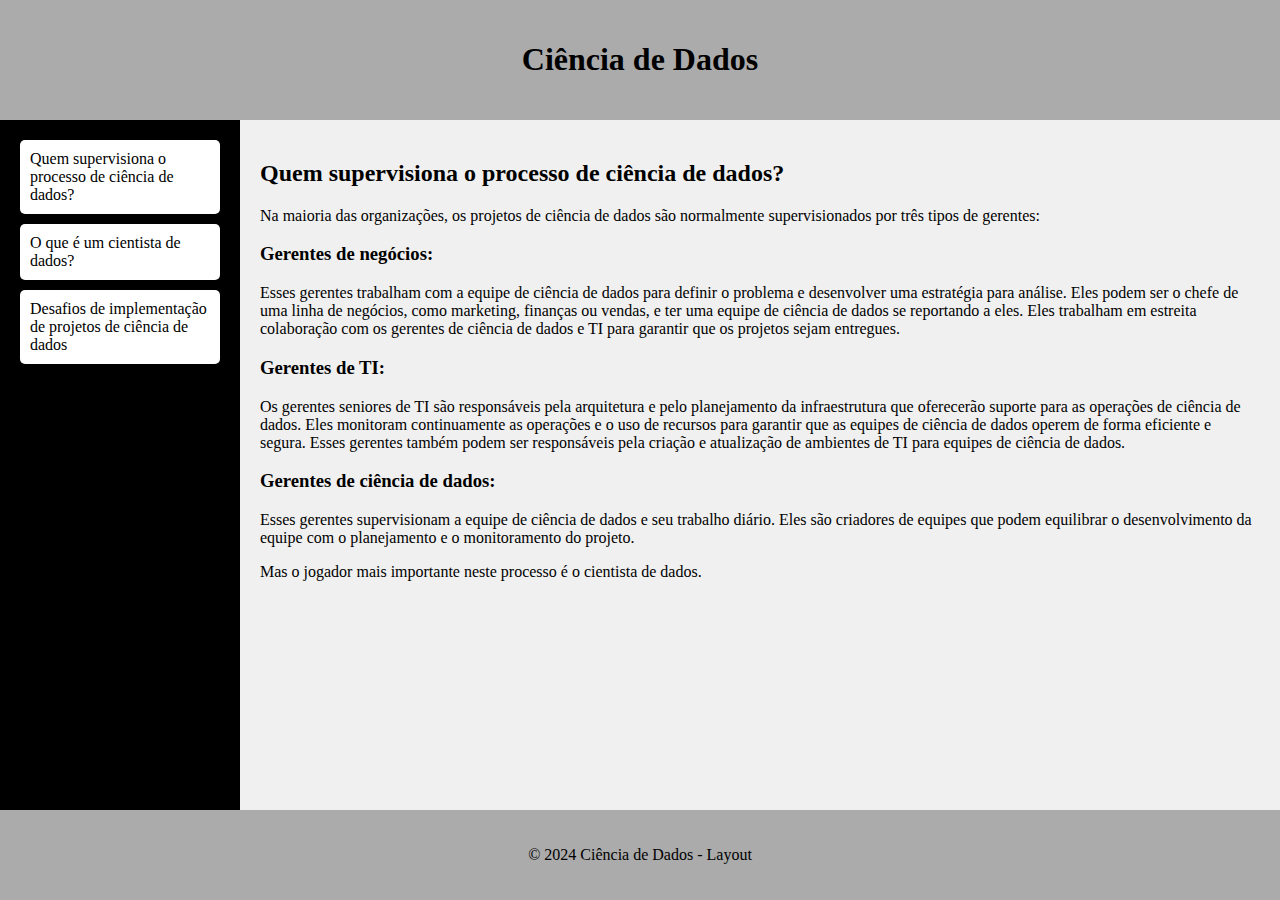
<file: index.html>
<!DOCTYPE html>
<html lang="pt-br">


<head>
    <meta charset="UTF-8">
    <meta name="viewport" content="width=device-width, initial-scale=1.0">
    <title>Ciência de dados</title>
    <style>
        body {
            margin: 0;
            padding: 0;
            background-color: #a6a6a6;
            display: flex;
            flex-direction: column;
            min-height: 100vh;
        }

        header, footer {
            background-color: #ababab;
            color: rgb(0, 0, 0);
            padding: 20px;
            text-align: center;
            flex: 0 0 auto;
        }

        main {
            display: flex;
            flex: 1;
        }

        nav {
            background-color: #000000;
            padding: 20px;
            width: 200px;
        }

        nav a {
            display: block;
            color: #000000;
            text-decoration: none;
            padding: 10px;
            margin-bottom: 10px;
            background-color: #fff;
            border-radius: 5px;
        }

        nav a:hover {
            background-color: #f9cb9c;
        }

        section {
            flex: 1;
            background-color: #f1f0f0;
            padding: 20px;
        }

        aside {
            background-color: #000000;
            padding: 20px;
            width: 200px;
        }

        footer {
            margin-top: auto;
        }
    </style>
</head>
<body>
    <header>
        <h1>Ciência de Dados</h1>
    </header>

    <main>
        <nav>
            <a href="index.html">Quem supervisiona o processo de ciência de dados?</a>
            <a href="oquee.html">O que é um cientista de dados?</a>
            <a href="desafios.html">Desafios de implementação de projetos de ciência de dados</a>
        </nav>

        <section id="secao1">
            <h2>Quem supervisiona o processo de ciência de dados?</h2>
            <p>Na maioria das organizações, os projetos de ciência de dados são normalmente supervisionados por três tipos de gerentes:</p>
            <p><h3>Gerentes de negócios:</h3></p>
            <p> Esses gerentes trabalham com a equipe de ciência de dados para definir o problema e desenvolver uma estratégia para análise. Eles podem ser o chefe de uma linha de negócios, como marketing, finanças ou vendas, e ter uma equipe de ciência de dados se reportando a eles.
                 Eles trabalham em estreita colaboração com os gerentes de ciência de dados e TI para garantir que os projetos sejam entregues.</p>
            <p><h3>Gerentes de TI: </h3></p>     
            <p>Os gerentes seniores de TI são responsáveis pela arquitetura e pelo planejamento da infraestrutura que oferecerão suporte para as operações de ciência de dados. Eles monitoram continuamente as operações e o uso de recursos para garantir que as equipes de ciência de dados operem de forma eficiente e segura.
                 Esses gerentes também podem ser responsáveis pela criação e atualização de ambientes de TI para equipes de ciência de dados.</p>
            <p><h3>Gerentes de ciência de dados: </h3></p>
            <p>Esses gerentes supervisionam a equipe de ciência de dados e seu trabalho diário. 
                Eles são criadores de equipes que podem equilibrar o desenvolvimento da equipe com o planejamento e o monitoramento do projeto.</p>
            <p>Mas o jogador mais importante neste processo é o cientista de dados.</p>
        </section>
        
    </main>

    <footer>
        <p>&copy; 2024 Ciência de Dados - Layout</p>
    </footer>
</body>
</html>
</file>
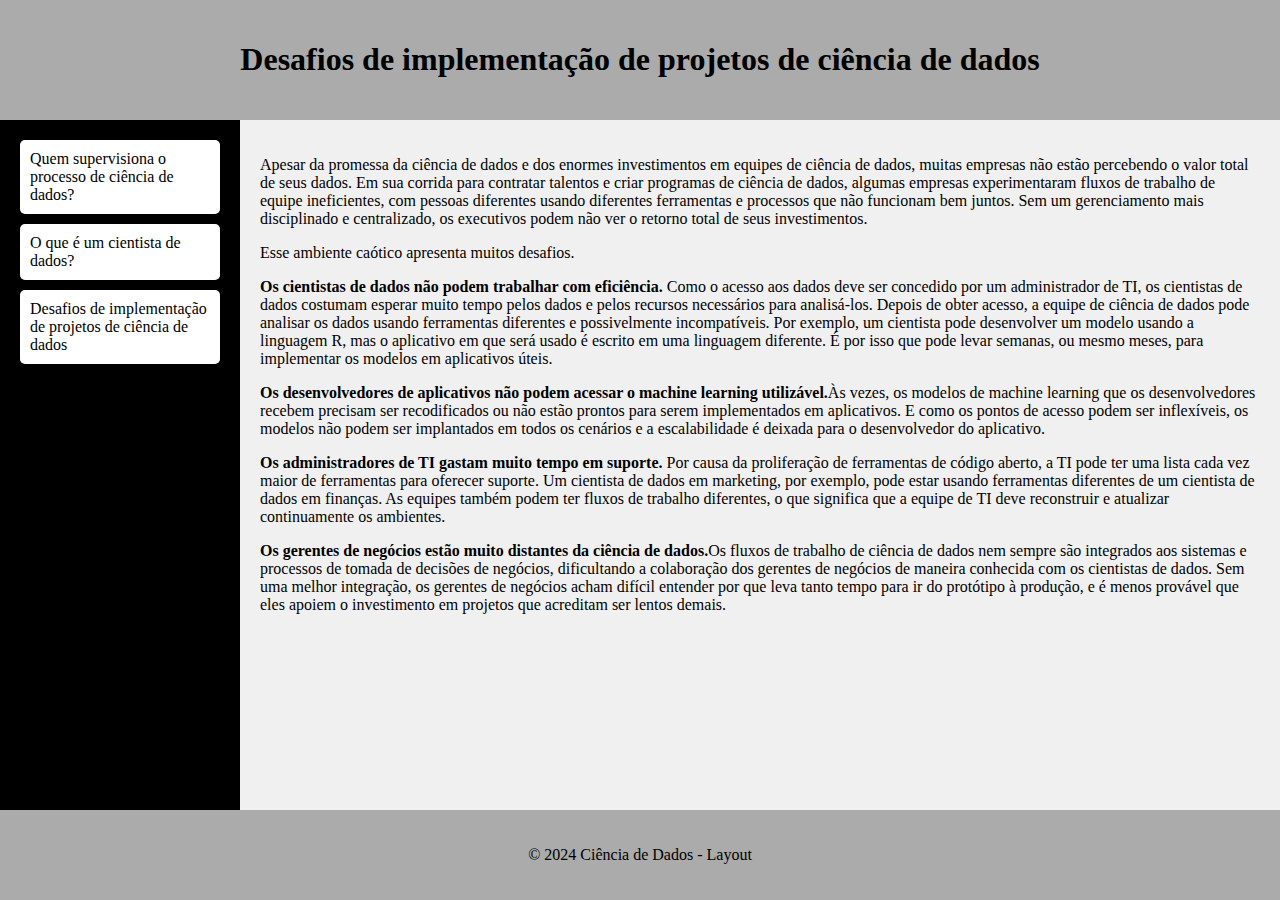
<file: desafios.html>
<!DOCTYPE html>
<html lang="pt-br">
<head>
    <meta charset="UTF-8">
    <meta name="viewport" content="width=device-width, initial-scale=1.0">
    <title>Document</title>
    <style>
        body {
            margin: 0;
            padding: 0;
            background-color: #a6a6a6;
            display: flex;
            flex-direction: column;
            min-height: 100vh;
        }

        header, footer {
            background-color: #ababab;
            color: rgb(0, 0, 0);
            padding: 20px;
            text-align: center;
            flex: 0 0 auto;
        }

        main {
            display: flex;
            flex: 1;
        }

        nav {
            background-color: #000000;
            padding: 20px;
            width: 200px;
        }

        nav a {
            display: block;
            color: #000000;
            text-decoration: none;
            padding: 10px;
            margin-bottom: 10px;
            background-color: #fff;
            border-radius: 5px;
        }

        nav a:hover {
            background-color: #f9cb9c;
        }

        section {
            flex: 1;
            background-color: #f1f0f0;
            padding: 20px;
        }

        aside {
            background-color: #000000;
            padding: 20px;
            width: 200px;
        }

        footer {
            margin-top: auto;
        }
    </style>
</head>
<body>
    <header>
        <h1>Desafios de implementação de projetos de ciência de dados</h1>
    </header>
    <main>
        <nav>
            <a href="index.html">Quem supervisiona o processo de ciência de dados?</a>
            <a href="oquee.html">O que é um cientista de dados?</a>
            <a href="desafios.html">Desafios de implementação de projetos de ciência de dados</a>
        </nav>
        <section id="desafios">
            <p>Apesar da promessa da ciência de dados e dos enormes investimentos em equipes de ciência de dados, muitas empresas não estão percebendo o valor total de seus dados.
                 Em sua corrida para contratar talentos e criar programas de ciência de dados, algumas empresas experimentaram fluxos de trabalho de equipe ineficientes, com pessoas diferentes usando diferentes ferramentas e processos que não funcionam bem juntos. Sem um gerenciamento mais disciplinado e centralizado, os executivos podem não ver o retorno total de seus investimentos.</p>
            <p>Esse ambiente caótico apresenta muitos desafios.</p>
            <p><b>Os cientistas de dados não podem trabalhar com eficiência.</b> Como o acesso aos dados deve ser concedido por um administrador de TI, os cientistas de dados costumam esperar muito tempo pelos dados e pelos recursos necessários para analisá-los. Depois de obter acesso, a equipe de ciência de dados pode analisar os dados usando ferramentas diferentes e possivelmente incompatíveis. Por exemplo, um cientista pode desenvolver um modelo usando a linguagem R, mas o aplicativo em que será usado é escrito em uma linguagem diferente. 
                É por isso que pode levar semanas, ou mesmo meses, para implementar os modelos em aplicativos úteis.</p>
                <p><b>Os desenvolvedores de aplicativos não podem acessar o machine learning utilizável.</b>Às vezes, os modelos de machine learning que os desenvolvedores recebem precisam ser recodificados ou não estão prontos para serem implementados em aplicativos.
                     E como os pontos de acesso podem ser inflexíveis, os modelos não podem ser implantados em todos os cenários e a escalabilidade é deixada para o desenvolvedor do aplicativo.</p>
                <p><b>Os administradores de TI gastam muito tempo em suporte.</b> Por causa da proliferação de ferramentas de código aberto, a TI pode ter uma lista cada vez maior de ferramentas para oferecer suporte. Um cientista de dados em marketing, por exemplo, pode estar usando ferramentas diferentes de um cientista de dados em finanças. 
                    As equipes também podem ter fluxos de trabalho diferentes, o que significa que a equipe de TI deve reconstruir e atualizar continuamente os ambientes.</p>
                <p><b>Os gerentes de negócios estão muito distantes da ciência de dados.</b>Os fluxos de trabalho de ciência de dados nem sempre são integrados aos sistemas e processos de tomada de decisões de negócios, dificultando a colaboração dos gerentes de negócios de maneira conhecida com os cientistas de dados. Sem uma melhor integração, os gerentes de negócios acham difícil entender por que leva tanto tempo para ir do protótipo à produção, e é menos provável que eles apoiem o investimento em projetos que acreditam ser lentos demais.</p>
            </section>
        </main>
        <footer>
            <p>&copy; 2024 Ciência de Dados - Layout</p>
        </footer>
</body>
</html>
</file>
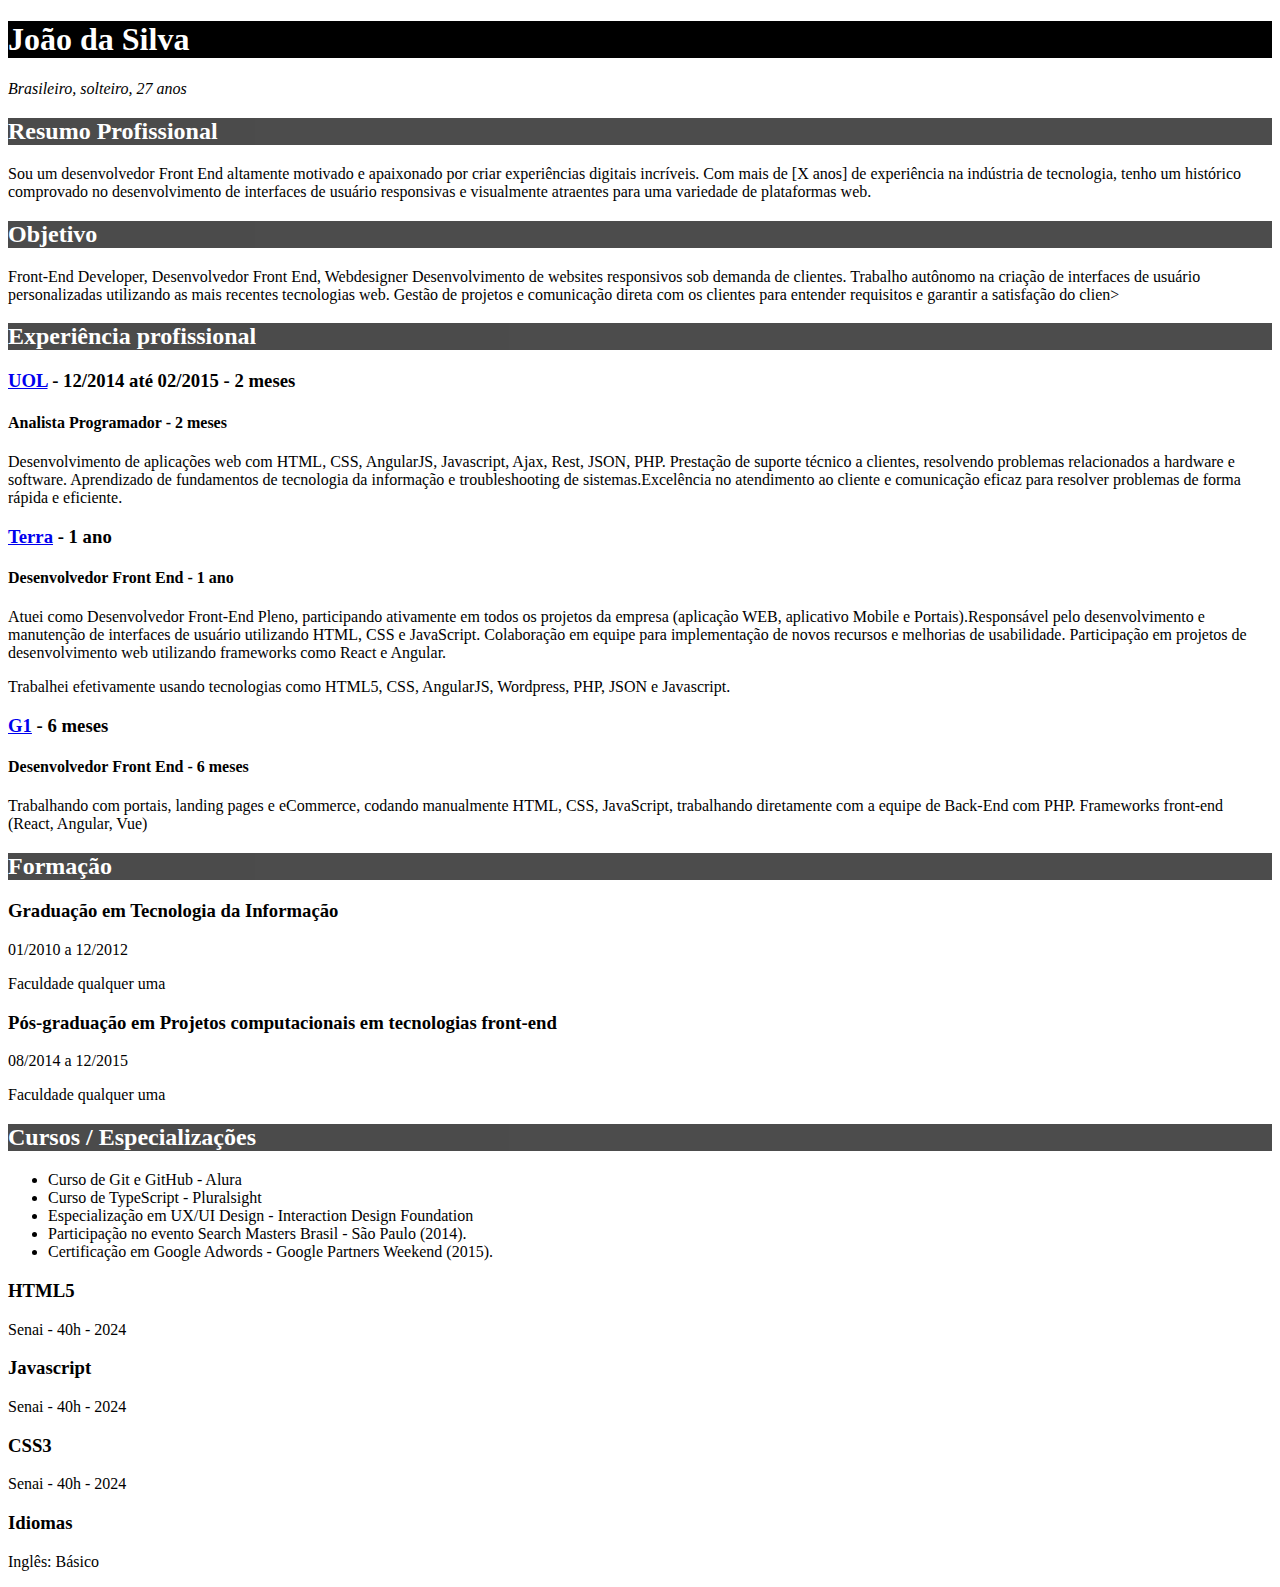
<file: css/css.html>
<!DOCTYPE html>
<html lang="pt-br">
  <head>
    <title>Curriculo</title>
    <meta charset="utf-8" />
    <meta name="author" content="Senai" />
    <meta name="description" content="descrição " />
    <meta name="keywords" content="html5, tecnologia" />

    <link rel="stylesheet" href="estilo.css" />
  </head>

  <body>
    <h1>João da Silva</h1>
    <p class="center"><em>Brasileiro, solteiro, 27 anos</em></p>
    <h2>Resumo Profissional</h2>
    <p>
      Sou um desenvolvedor Front End altamente motivado e apaixonado por criar
      experiências digitais incríveis. Com mais de [X anos] de experiência na
      indústria de tecnologia, tenho um histórico comprovado no desenvolvimento
      de interfaces de usuário responsivas e visualmente atraentes para uma
      variedade de plataformas web.
    </p>

    <h2>Objetivo</h2>

    <p>
      Front-End Developer, Desenvolvedor Front End, Webdesigner Desenvolvimento
      de websites responsivos sob demanda de clientes. Trabalho autônomo na
      criação de interfaces de usuário personalizadas utilizando as mais
      recentes tecnologias web. Gestão de projetos e comunicação direta com os
      clientes para entender requisitos e garantir a satisfação do clien>
    </p>

    <h2>Experiência profissional</h2>

    <h3>
      <a href="http://uol.com.br" target="_blank">UOL</a> - 12/2014 até 02/2015
      - 2 meses
    </h3>

    <h4>Analista Programador - 2 meses</h4>

    <p>
      Desenvolvimento de aplicações web com HTML, CSS, AngularJS, Javascript,
      Ajax, Rest, JSON, PHP. Prestação de suporte técnico a clientes, resolvendo
      problemas relacionados a hardware e software. Aprendizado de fundamentos
      de tecnologia da informação e troubleshooting de sistemas.Excelência no
      atendimento ao cliente e comunicação eficaz para resolver problemas de
      forma rápida e eficiente.
    </p>

    <h3><a href="http://terra.com" target="_blank">Terra</a> - 1 ano</h3>

    <h4>Desenvolvedor Front End - 1 ano</h4>

    <p>
      Atuei como Desenvolvedor Front-End Pleno, participando ativamente em todos
      os projetos da empresa (aplicação WEB, aplicativo Mobile e
      Portais).Responsável pelo desenvolvimento e manutenção de interfaces de
      usuário utilizando HTML, CSS e JavaScript. Colaboração em equipe para
      implementação de novos recursos e melhorias de usabilidade. Participação
      em projetos de desenvolvimento web utilizando frameworks como React e
      Angular.
    </p>

    <p>
      Trabalhei efetivamente usando tecnologias como HTML5, CSS, AngularJS,
      Wordpress, PHP, JSON e Javascript.
    </p>

    <h3><a href="http://g1.com" target="_blank">G1</a> - 6 meses</h3>

    <h4>Desenvolvedor Front End - 6 meses</h4>
    <p>
      Trabalhando com portais, landing pages e eCommerce, codando manualmente
      HTML, CSS, JavaScript, trabalhando diretamente com a equipe de Back-End
      com PHP. Frameworks front-end (React, Angular, Vue)
    </p>

    <h2>Formação</h2>

    <h3>Graduação em Tecnologia da Informação</h3>

    <p>01/2010 a 12/2012</p>

    <p>Faculdade qualquer uma</p>

    <h3>Pós-graduação em Projetos computacionais em tecnologias front-end</h3>

    <p>08/2014 a 12/2015</p>

    <p>Faculdade qualquer uma</p>

    <h2>Cursos / Especializações</h2>


    <ul>
    <li>Curso de Git e GitHub - Alura</li>
    <li>Curso de TypeScript - Pluralsight</li>
    <li>Especialização em UX/UI Design - Interaction Design Foundation</li>
    <li>Participação no evento Search Masters Brasil - São Paulo (2014).</li>
    <li>Certificação em Google Adwords - Google Partners Weekend (2015).</li>
    </ul>

    <h3>HTML5</h3>

    <p>Senai - 40h - 2024</p>

    <h3>Javascript</h3>

    <p>Senai - 40h - 2024</p>

    <h3>CSS3</h3>

    <p>Senai - 40h - 2024</p>

    <h3>Idiomas</h3>

    <p>Inglês: Básico</p>
  </body>
</html>
</file>
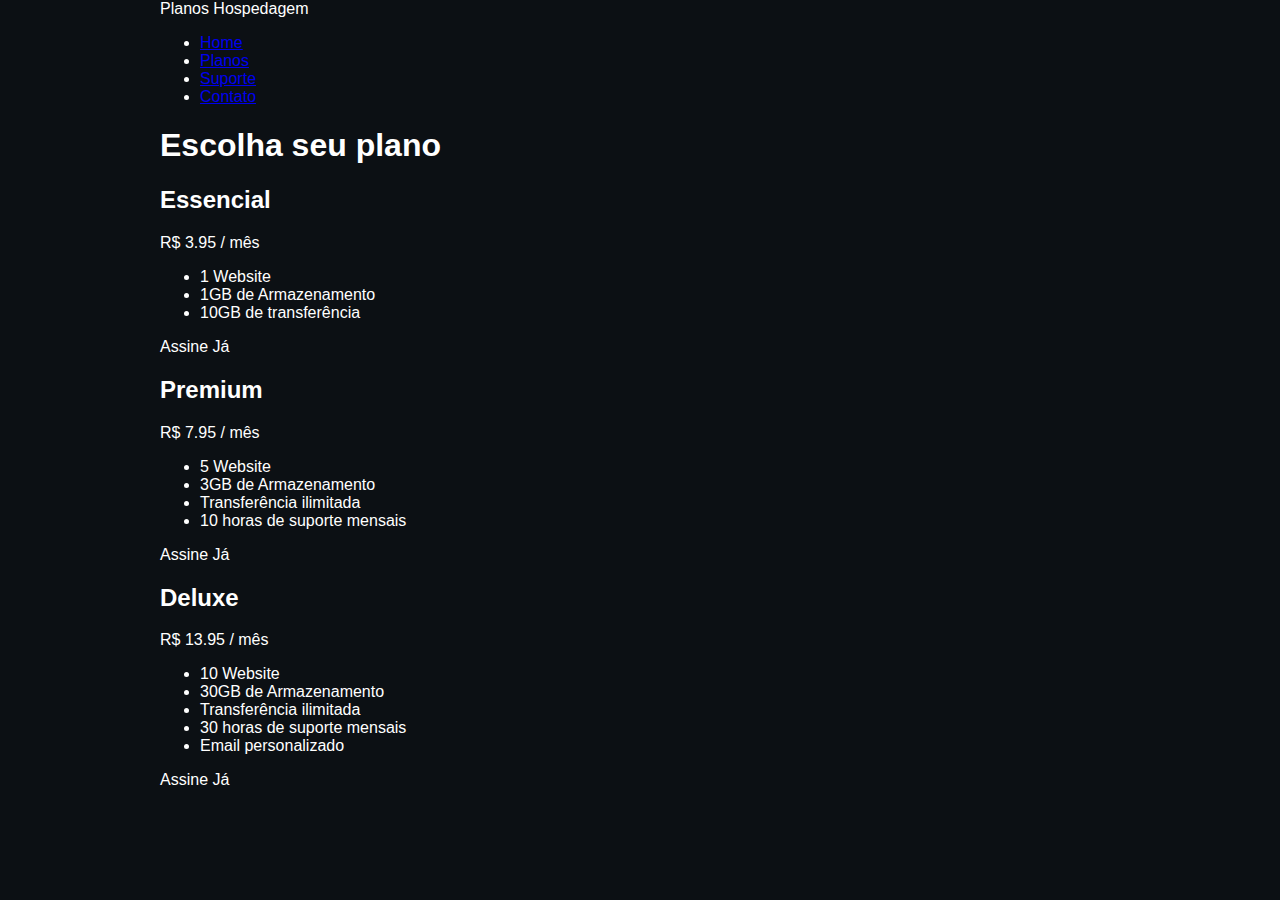
<file: css/plano.html>
<!DOCTYPE html>
<html lang="pt-br">

<head>
    <meta charset="UTF-8">

    <title>Price cards</title>

    <link rel="stylesheet" href="plano.css"> 
</head>

<body>
    <header>
        <div>Planos Hospedagem</div>
        <nav>
            <ul>
                <li><a href="#">Home</a></li>
                <li><a href="#">Planos</a></li>
                <li><a href="#">Suporte</a></li>
                <li><a href="#">Contato</a></li>
            </ul>
        </nav>
    </header>

    <h1>Escolha seu plano</h1>

    <section>
        <div>
            <h2>Essencial</h2>
            <p> <span>R$ 3.95</span> / mês</p>
            <ul>
                <li>1 Website</li>
                <li>1GB de Armazenamento</li>
                <li>10GB de transferência</li>
            </ul>
            <a>Assine Já</a>
        </div>

        <div>
            <h2>Premium</h2>
            <p> <span>R$ 7.95</span> / mês</p>
            <ul>
                <li>5 Website</li>
                <li>3GB de Armazenamento</li>
                <li>Transferência ilimitada</li>
                <li>10 horas de suporte mensais</li>
            </ul>
            <a>Assine Já</a>
        </div>

        <div>
            <h2>Deluxe</h2>
            <p> <span>R$ 13.95</span> / mês</p>
            <ul>
                <li>10 Website</li>
                <li>30GB de Armazenamento</li>
                <li>Transferência ilimitada</li>
                <li>30 horas de suporte mensais</li>
                <li>Email personalizado</li>
            </ul>
            <a>Assine Já</a>
        </div>
    </section>
</body>

</html>
</file>
<file: css/estilo.css>
h1 {
    background-color:black ;
    color: white;
}

.special {
    font-weight: bold;
}

h2 {
background-color: black;
opacity: 0.7;
color: white;
border-width: 5px solid black;
}
</file>
<file: css/plano.css>
body {
    background-color: #0c1014;
    color: white;
    width: 90%;
    max-width: 960px;
    margin: 0 auto;
    font-family: 'Gill sans', 'Gill Sans MT', Calibri, 'trebuchet MS', sans-serif;
}

.titulopricipal {
    font-size: 62px;
    text-transform: uppercase;
    text-align: center;
    margin: 46px 0;
}

.header {
    display: flex;
    background-color: #05080a;
    padding: 10px;
    justify-content: space-between;
    align-items: center;
}

.header__logo {
    font-family: "barlow condensed", sans-serif;
    font-weight: 200;
    font-style: normal;
}

.header__nav ul {
    display: flex;
    list-style-type: none;
    font-size: 16px;
    gap: 16px;
}

.header__nav a {
    color: white;
    text-decoration: none;
    padding: 14px;
    border-radius: 6px;
}

.header__nav a:hover {
    text-decoration: underline;
}

a.header__nav--active {
    background-color: #cbe300;
    color: #0c1014;
    pointer-events: none;
}

.preco {
    display: flex;
    gap: 16px;
}

.plano_preco {
    flex: 1;
    background-color:#1f262c ;
    padding: 30px;
    border-radius: 6px;
    box-shadow: 0 5px 15px -6px black;
    display: flex;
    flex-direction: column;
}

.class-plan__title {
    text-transform: uppercase;
    border-bottom: 2px solid #cbe300;
    margin-top: 0;
    padding-bottom: 10px;
    letter-spacing: 2px;
}

.preco-plan p {
    margin-top: 0;
}

.preco-plan__price {
    font-size: 34px;
}

.preco-plan__recursos {
    margin: 0 0 35px;
    color: #b5b5b5;
    padding-left: 16px;
    line-height: 1.8;
    flex: 1;
}

.preco-plano__recursos li::marker {
    color: #cbe300;
}

.preco-plan__cta {
    text-decoration: none;
    color: #0c1014;
    background-color: #cbe300;
    border-radius: 6px;
    text-transform: uppercase;
    font-size: 16px;
    font-weight: bold;
    padding: 16px 10px;
    text-align: center;
}

.preco-plan__cta:hover {
    outline: 2px solid #cbe300;
    background-color: transparent;
    color: white;
}
</file>
